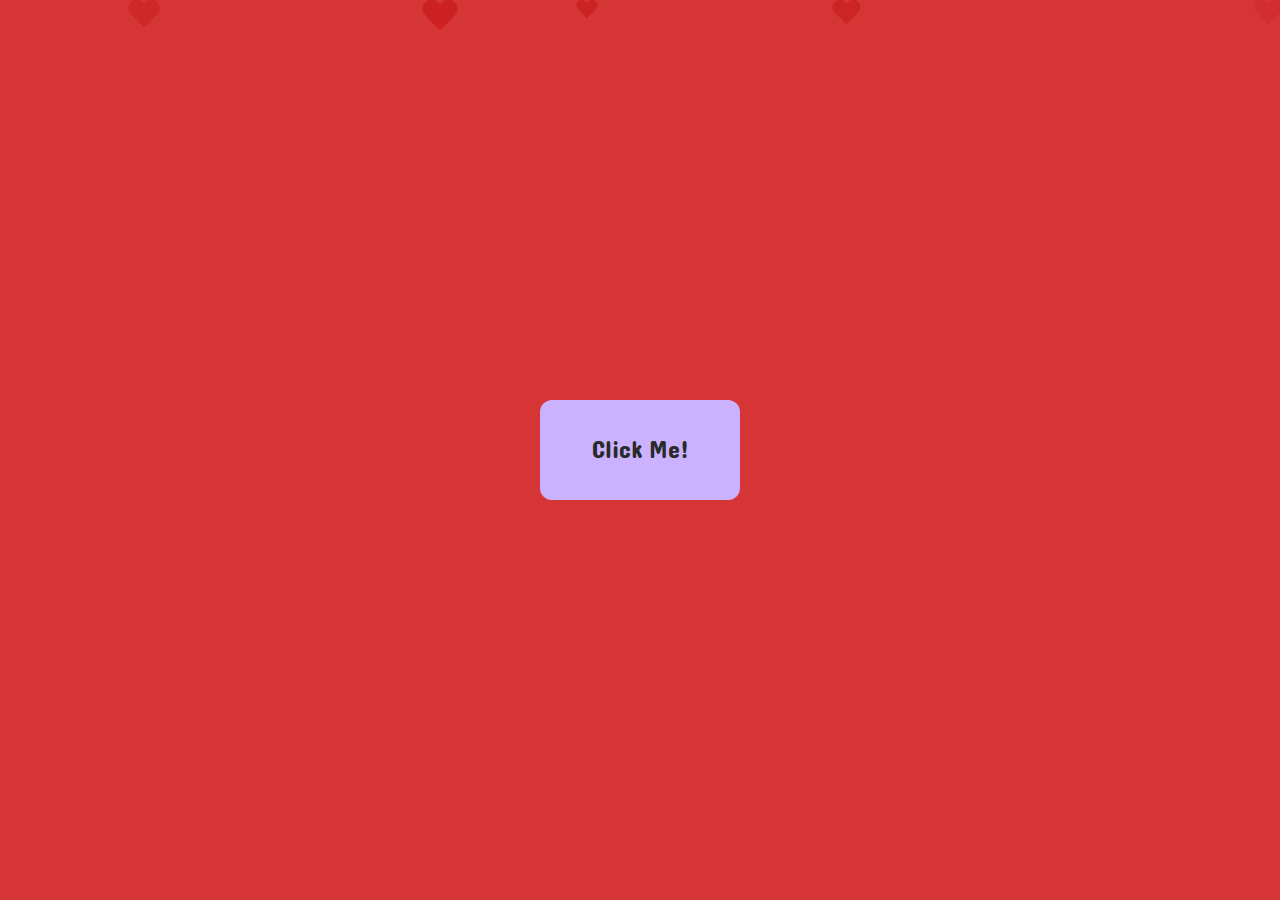
<file: HTML/index.html>
<!DOCTYPE html>
<html lang="en">
<head>
    <meta charset="UTF-8">
    <meta http-equiv="X-UA-Compatible" content="IE=edge">
    <meta name="viewport" content="width=device-width, initial-scale=1.0">
    <title>HI EZEKIEL!</title>
    <link href="phone.css"rel="stylesheet">
</head>
<body>
    <div class="wrapper">
    <div class="btn button">
      <div class="bg btn circ"></div>
      <div class="bg circ" id="bg2"></div>
      <div class="bg circ" id="bg3"></div>
      <div class="bg circ" id="bg4"></div>
      <p class="text">Click Me!</p>
      <p class="text hide">Hi Ezekiel</p>
      <p class="text hide">You're a great person<3</p>
      <p class="text hide">I hope you're having a great day!</p>
      <p class="text hide">Remember im always here for u</p>
      <p class="text hide">If you need someone to talk to just message me</p>
      <p class="text hide">I'm so happy that I got to know you</p>
      <p class="text hide">THANK YOU EZEKIEL<3</p>
    </div>
<div class="container">
    <div class="hearty heart x1"></div>
    <div class="hearty heart x2"></div>
    <div class="hearty heart x3"></div>
    <div class="hearty hear x4"></div>
    <div class="hearty heart x5"></div>
    <div class="hearty heart x6"></div>
</div>
</div>
</body>
</html>
<script>
    const circ = document.querySelectorAll('.btn');
    const txt = document.querySelectorAll('.text');
    const bg = document.querySelectorAll('.bg');
    let i = 0;
    circ[0].addEventListener('click',()=>{
        circ[1].classList.toggle("inc");
        circ[0].classList.add("inc");
        bg[i].classList.add('inc');
        i++;
        if(i=>1){
            txt[i-1].classList.add('hide');
            txt[i].classList.remove('hide');
            if(i==3){
                circ[0].addEventListener('click',()=>{
                    txt[0].classList.remove('hide');
                    setTimeout(function(){
                        window.location.reload();
                    },1000);
                })
            }
        }
        else{
            txt[0].classList.add('hide');
            txt[i].classList.remove('hide');
        }
    })
</script>
</file>
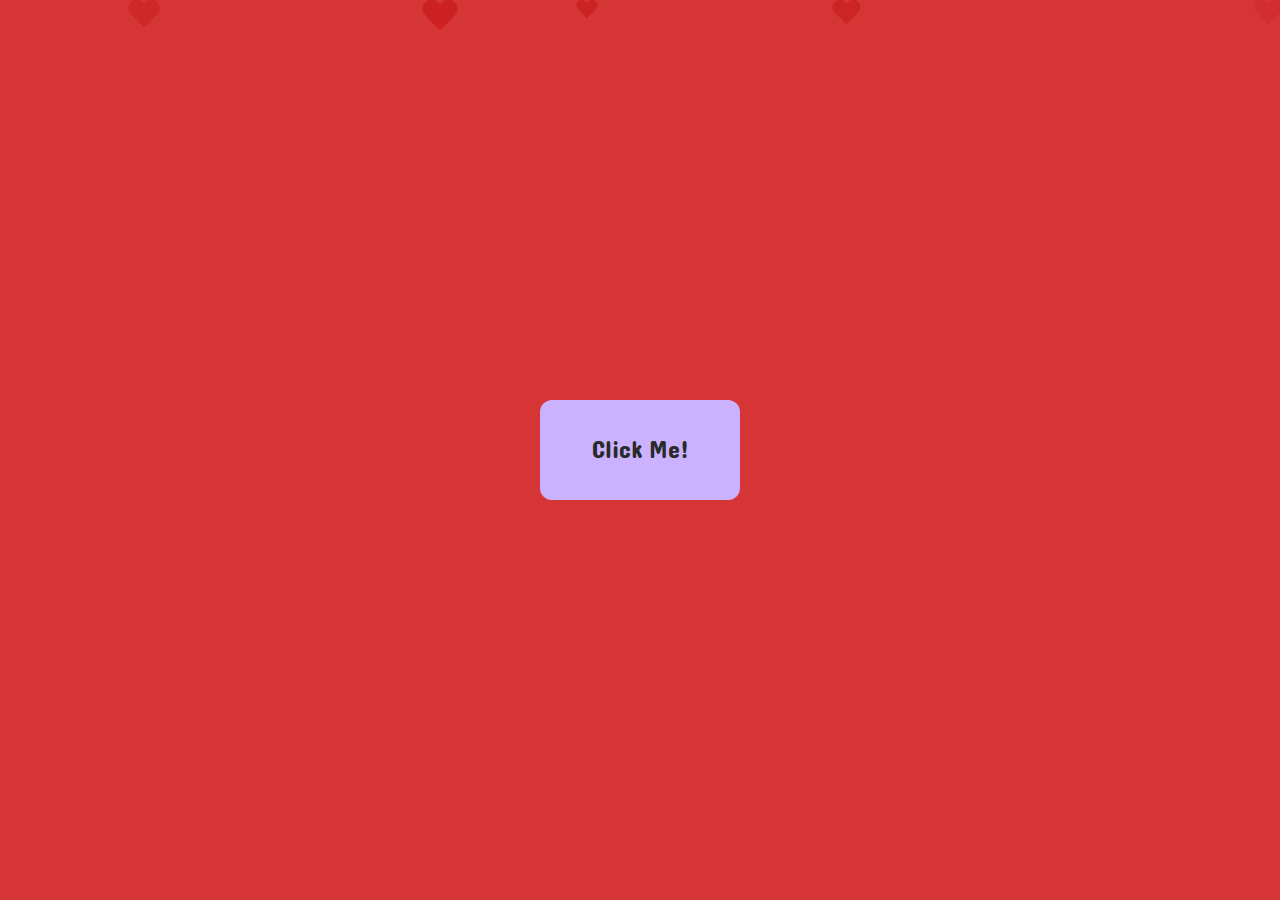
<file: HTML/CRUSH.html>
<!DOCTYPE html>
<html lang="en">
<head>
    <meta charset="UTF-8">
    <meta http-equiv="X-UA-Compatible" content="IE=edge">
    <meta name="viewport" content="width=device-width, initial-scale=1.0">
    <title>HI EZEKIEL!</title>
    <link href="phone.css"rel="stylesheet">
</head>
<body>
    <div class="wrapper">
    <div class="btn button">
      <div class="bg btn circ"></div>
      <div class="bg circ" id="bg2"></div>
      <div class="bg circ" id="bg3"></div>
      <div class="bg circ" id="bg4"></div>
      <p class="text">Click Me!</p>
      <p class="text hide">Hi Ezekiel</p>
      <p class="text hide">You're a great person<3</p>
      <p class="text hide">I hope you're having a great day!</p>
      <p class="text hide">Remember im always here for u</p>
      <p class="text hide">If you need someone to talk to just message me</p>
      <p class="text hide">I'm so happy that I got to know you</p>
      <p class="text hide">THANK YOU EZEKIEL<3</p>
    </div>
<div class="container">
    <div class="hearty heart x1"></div>
    <div class="hearty heart x2"></div>
    <div class="hearty heart x3"></div>
    <div class="hearty hear x4"></div>
    <div class="hearty heart x5"></div>
    <div class="hearty heart x6"></div>
</div>
</div>
</body>
</html>
<script>
    const circ = document.querySelectorAll('.btn');
    const txt = document.querySelectorAll('.text');
    const bg = document.querySelectorAll('.bg');
    let i = 0;
    circ[0].addEventListener('click',()=>{
        circ[1].classList.toggle("inc");
        circ[0].classList.add("inc");
        bg[i].classList.add('inc');
        i++;
        if(i=>1){
            txt[i-1].classList.add('hide');
            txt[i].classList.remove('hide');
            if(i==3){
                circ[0].addEventListener('click',()=>{
                    txt[0].classList.remove('hide');
                    setTimeout(function(){
                        window.location.reload();
                    },1000);
                })
            }
        }
        else{
            txt[0].classList.add('hide');
            txt[i].classList.remove('hide');
        }
    })
</script>
</file>
<file: HTML/phone.css>
@import url('https://fonts.googleapis.com/css2?family=Dangrek&display=swap'); /**Dangrek*/


.x1 {
    left: 5%;
    -webkit-transform: scale(0.9);
    -moz-transform: scale(0.9);
    transform: scale(0.9);
    opacity: 0.6;
    -webkit-animation: moveclouds 15s linear infinite, sideWays 4s ease-in-out infinite alternate;
    -moz-animation: moveclouds 15s linear infinite, sideWays 4s ease-in-out infinite alternate;
}
.x2 {
    left: 25%;
    -webkit-transform: scale(0.6);
    -moz-transform: scale(0.6);
    transform: scale(0.6);
    opacity: 0.9;
    -webkit-animation: moveclouds 25s linear infinite, sideWays 5s ease-in-out infinite alternate;
    -moz-animation: moveclouds 25s linear infinite, sideWays 5s ease-in-out infinite alternate;
}
.x3 {
    left: 55%;
    -webkit-transform: scale(0.8);
    -moz-transform: scale(0.8);
    transform: scale(0.8);
    opacity: 0.8;
    -webkit-animation: moveclouds 20s linear infinite, sideWays 4s ease-in-out infinite alternate;
    -moz-animation: moveclouds 20s linear infinite, sideWays 4s ease-in-out infinite alternate;
}
.x4 {
    left: 72%;
    -webkit-transform: scale(0.75);
    -moz-transform: scale(0.75);
    transform: scale(0.75);
    opacity: 0.9;
    -webkit-animation: moveclouds 18s linear infinite, sideWays 2s ease-in-out infinite alternate;
    -moz-animation: moveclouds 18s linear infinite, sideWays 0zs ease-in-out infinite alternate;
}
.x5 {
    left: 88%;
    -webkit-transform: scale(0.8);
    -moz-transform: scale(0.8);
    transform: scale(0.8);
    opacity: 0.3;
    -webkit-animation: moveclouds 7s linear infinite, sideWays 1s ease-in-out infinite alternate;
    -moz-animation: moveclouds 7s linear infinite, sideWays 1s ease-in-out infinite alternate;
}
.x6 {
    left: 33%;
    opacity: 1;
    -webkit-animation: moveclouds 2s linear infinite, swayWays 1s ease-in-out infinite alternate;
    animation: moveclouds 10s linear infinite, swayWays 9s ease-in-out infinite alternate;
}
@-webkit-keyframes moveclouds {
    0% {
        top: 500px;
    }
    100% {
        top: -500px;
    }
}
@keyframes moveclouds {
    0% {
        top: 500px;
    }
    100% {
        top: -500px;
    }
}
@-webkit-keyframes sideWays {
    0% {
        margin-left: 0px;
    }
    100% {
        margin-left: 50px;
    }
}
@keyframes sideWays {
    0% {
        margin-left: 0px;
    }
    100% {
        margin-left: 50px;
    }
}
@-keyframes swayWays {
    0% {
        transform: rotate(12deg);
        left: -0.3%;
    }
    33% {
        transform: rotate(-2deg);
        left: 0.7%;
    }
    100% {
        transform: rotate(0deg);
        left: -12%;
    }
}
/* //  HEART CODE */
.altheart {
    background: url(http://static.indigoimages.ca/2016/shop/113439_img25_twotoneheart.png) no-repeat center;
    width: 24px;
    height: 21px;
    position: relative;
    display: block;
}
.heart {
    position: relative;
}
.heart:before,
.heart:after {
    position: absolute;
    content: "";
    left: 18px;
    top: 0;
    width: 18px;
    height: 30px;
    background: #CC2022;
    -moz-border-radius: 20px 50% 0 0;
    border-radius: 30px 30px 0 0;
    -webkit-transform: rotate(-45deg);
    -ms-transform: rotate(-45deg);
    transform: rotate(-45deg);
    -webkit-transform-origin: 0 100%;
    -ms-transform-origin: 0 100%;
    transform-origin: 0 100%;
}
.heart:after {
    left: 0;
    -webkit-transform: rotate(45deg);
    -ms-transform: rotate(45deg);
    transform: rotate(45deg);
    -webkit-transform-origin: 100% 100%;
    -ms-transform-origin: 100% 100%;
    transform-origin: 100% 100%;
}
    *{
        margin: 0;
        padding: 0;
        box-sizing: border-box;
    }
    .wrapper{
        height: 100vh;
        background-color: rgb(213, 53, 53);
        text-align: center;
        margin: 0 auto;
        overflow: hidden;
        user-select: none;
    }
    .button,.text,.circ{
        position: absolute;
        top:50%;
        left:50%;
        transform: translate(-50%,-50%);
    }
    .button{
        background-color:#cbb2ff;
        position: absolute;
        top:50%;
        left:50%;
        transform: translate(-50%,-50%);
        padding: 22px;
        transition: 1200ms ease-out;
        width: 200px;
        height: 100px;
        border-radius: 12px;
    }
    .circ{
        width: 0px;
        height: 0px;
        border-radius: 1000px;
        background-color: aqua;
        transition: 1200ms;
    }
    .inc{
        width: 100%;
        height: 100%;
        border-radius: 0;
    }
    #bg1 {
        background-color: #ff009e;
    }
    #bg2{
        background-color: 	#ff819f;
    }
    #bg3{
        background-color: #fea0ff;
    }
    #bg4{
        background-color: #ffb2d7;
    }
    .hide{
        font-size: 0px;
        opacity: 0%;
    }
    .text{
        transition: 1200ms;
        font-size: 24px;
        font-family: 'Dangrek';
        color:rgb(42, 42, 42);
    }
    .nocolor{
        background-color: #4a347800;
    }
    .container{
        z-index: 100;
    }
</file>
